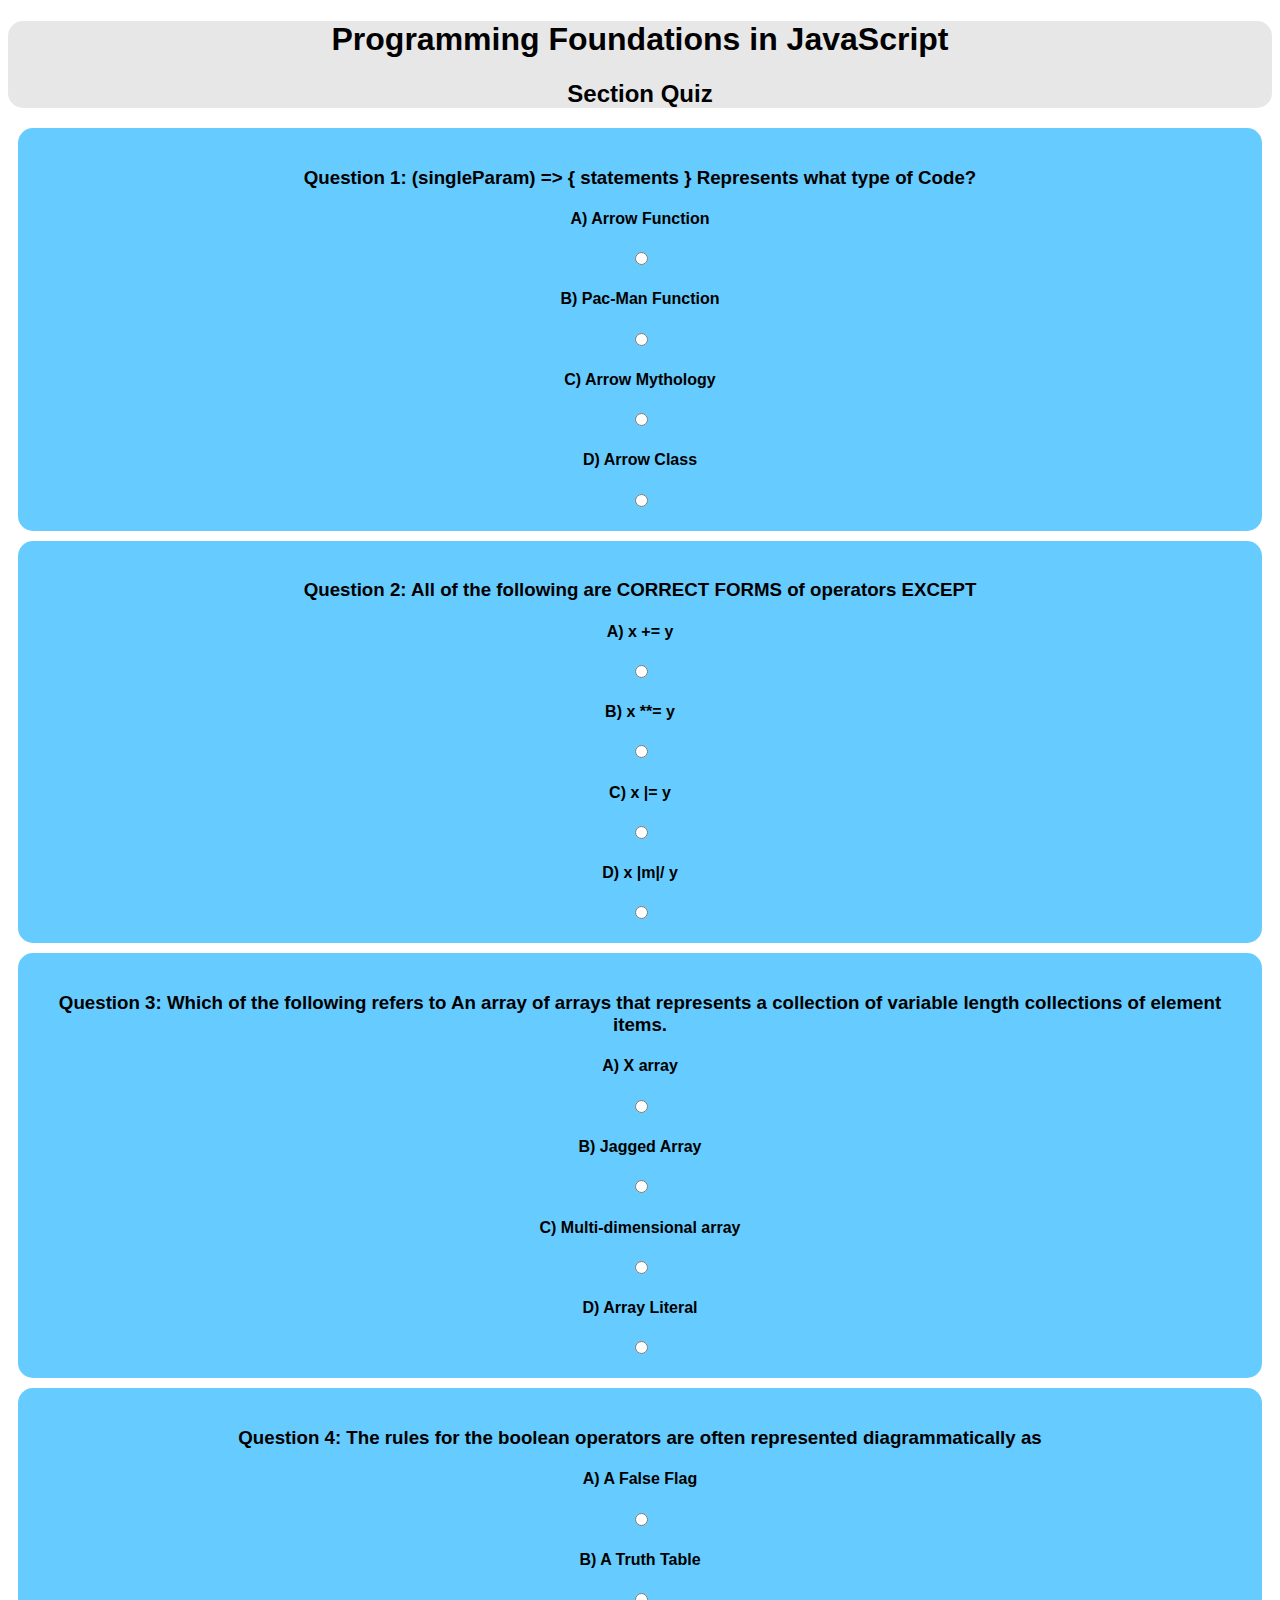
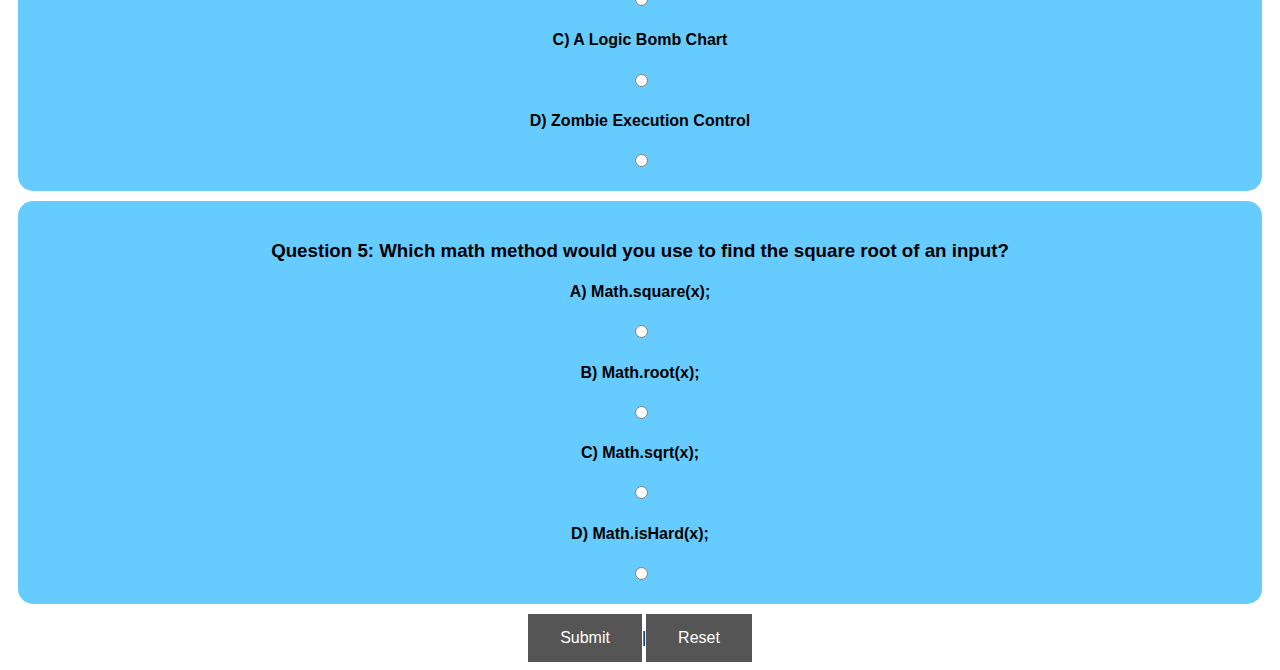
<file: index.html>
<!DOCTYPE html>
<html lang="en" dir="ltr">
  <head>
    <meta charset="utf-8">
    <title>JavaScript Quiz</title>
    <link rel="stylesheet" href="style.css">
  </head>
  <body>
    <div id="title">
      <h1>Programming Foundations in JavaScript</h1>
      <h2>Section Quiz</h2>
    </div>
    <div id="finalGrade"></div>
<div id="mainBody">
  <form>
    <div class="questBack" id="placeholder1"></div>
    <div class="questBack" id="placeholder2"></div>
    <div class="questBack" id="placeholder3"></div>
    <div class="questBack" id="placeholder4"></div>
    <div class="questBack" id="placeholder5"></div>
    <div id="buttonBlock"><button id="subButt" type="button" onclick="logic();">Submit</button>|<button id="cleaRefresh" type="button" onclick="reclear();">Reset</button></div>
  </form>
</div>
    <script src="quizdata.js"></script>
    <script src="script.js"></script>
  </body>
</html>
</file>
<file: style.css>
body{
  text-align: center;
  font-family: sans-serif;
}
.questBack{
  background-color:#66ccff;
  padding: 20px;
  margin: 10px;
  border-radius: 15px;
}
.renderItem:hover{
  background-color:#e7e7e7;
}
#displayGrade{
  background-color:#428bca;
  border-radius: 15px;
}
#subButt {
    background-color: #555555;
    border: none;
    color: white;
    padding: 15px 32px;
    text-align: center;
    text-decoration: none;
    display: inline-block;
    font-size: 16px;
}

#cleaRefresh {
    background-color: #555555;
    border: none;
    color: white;
    padding: 15px 32px;
    text-align: center;
    text-decoration: none;
    display: inline-block;
    font-size: 16px;
}
#title {
  background-color:#e7e7e7;
  border-radius: 15px;
}
</file>
